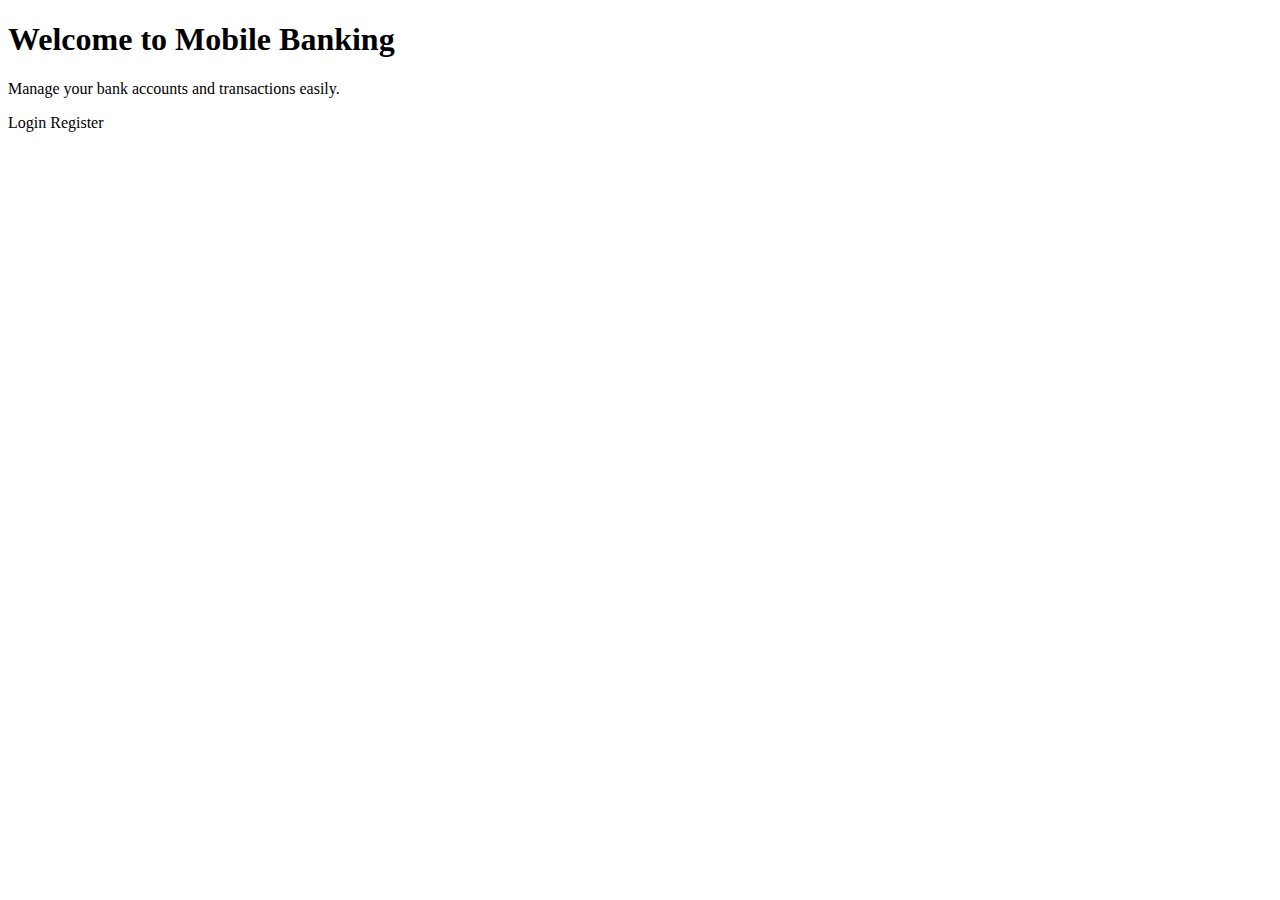
<file: src/main/resources/templates/index.html>
<!DOCTYPE html>
<html xmlns:th="http://www.thymeleaf.org">
<head>
    <meta charset="UTF-8">
    <meta name="viewport" content="width=device-width, initial-scale=1.0">
    <title>Mobile Banking Home</title>
    <link rel="stylesheet" th:href="@{/css/styles.css}">
</head>
<body>
<div class="container">
    <h1>Welcome to Mobile Banking</h1>
    <p>Manage your bank accounts and transactions easily.</p>
    <div class="actions">
        <a th:href="@{/login}">Login</a>
        <a th:href="@{/register}">Register</a>
    </div>
</div>
</body>
</html>
</file>
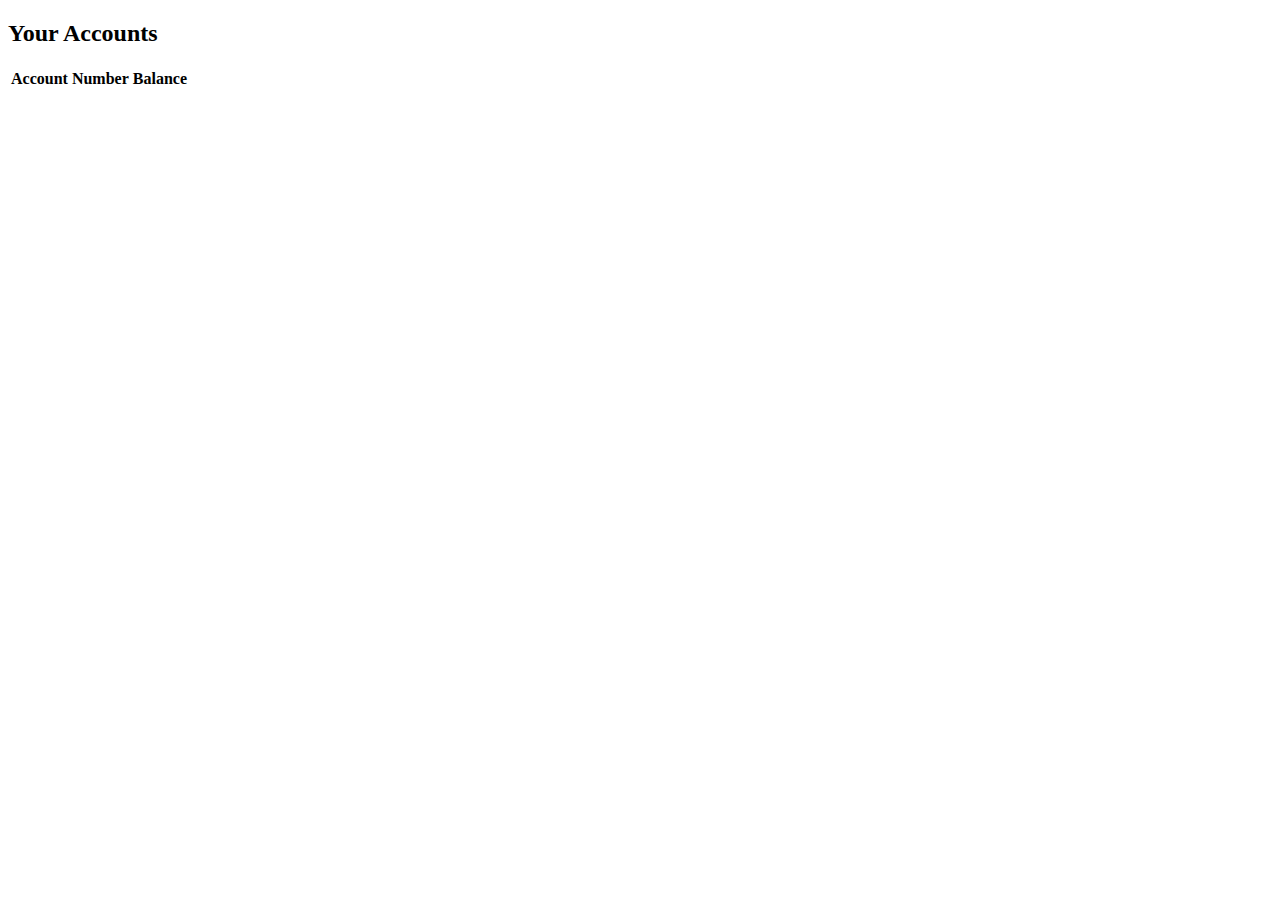
<file: src/main/resources/templates/accounts.html>
<!DOCTYPE html>
<html xmlns:th="http://www.thymeleaf.org">
<head>
    <meta charset="UTF-8">
    <meta name="viewport" content="width=device-width, initial-scale=1.0">
    <title>Accounts</title>
    <link rel="stylesheet" th:href="@{/css/styles.css}">
</head>
<body>
<div class="container">
    <h2>Your Accounts</h2>
    <table>
        <thead>
        <tr>
            <th>Account Number</th>
            <th>Balance</th>
        </tr>
        </thead>
        <tbody>
        <tr th:each="account : ${accounts}">
            <td th:text="${account.accountNumber}"></td>
            <td th:text="${account.balance}"></td>
        </tr>
        </tbody>
    </table>
</div>
</body>
</html>
</file>
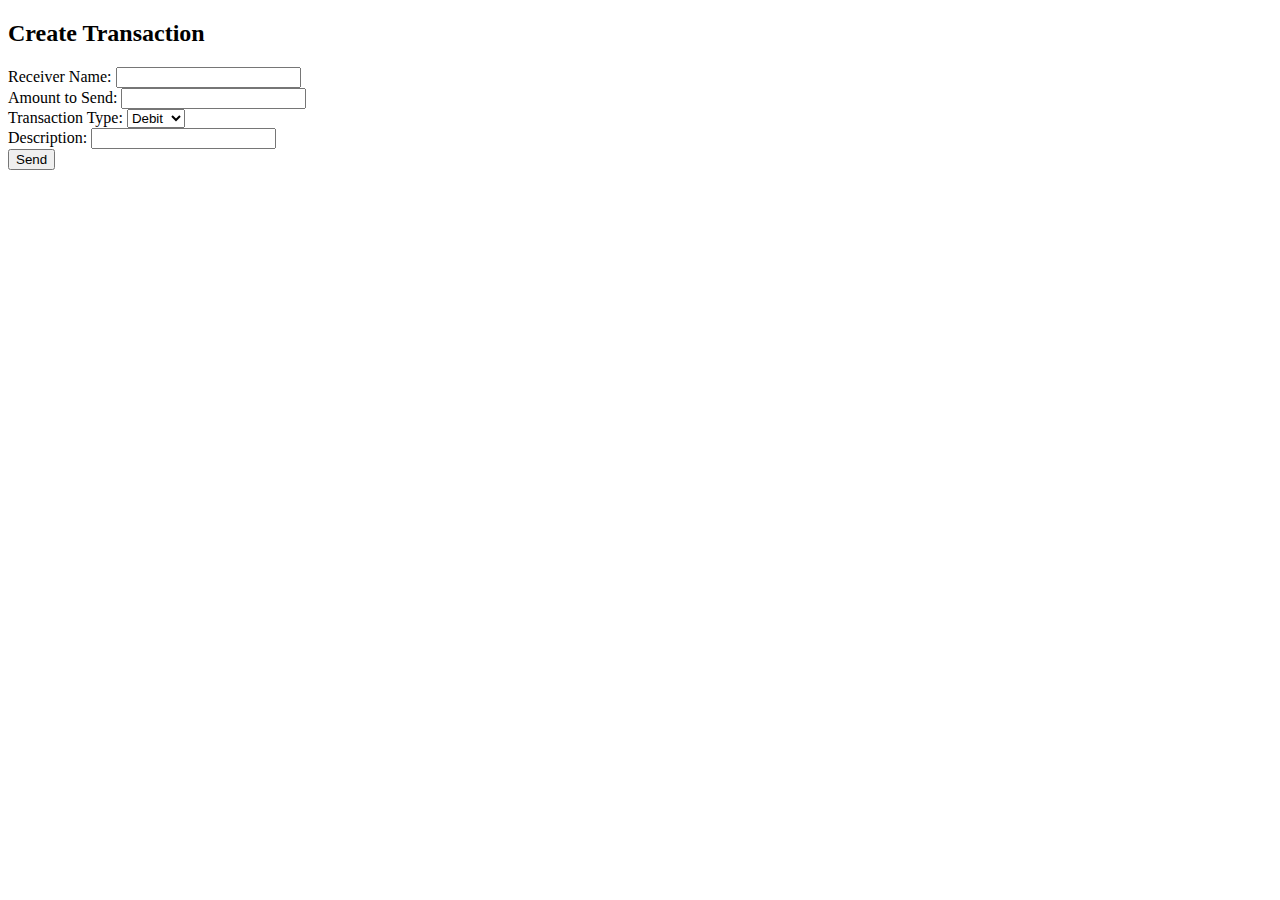
<file: src/main/resources/templates/create-transaction.html>
<!DOCTYPE html>
<html xmlns:th="http://www.thymeleaf.org">
<head>
    <meta charset="UTF-8">
    <meta name="viewport" content="width=device-width, initial-scale=1.0">
    <title>Create Transaction</title>
    <link rel="stylesheet" th:href="@{/css/styles.css}">
</head>
<body>
<div class="container">
    <h2>Create Transaction</h2>
    <form th:action="@{/transactions}" method="post">
        <div class="form-group">
            <label for="receiver">Receiver Name:</label>
            <input type="text" id="receiver" name="receiver" required>
        </div>
        <div class="form-group">
            <label for="amount">Amount to Send:</label>
            <input type="number" id="amount" name="amount" step="0.01" required>
        </div>
        <div class="form-group">
            <label for="type">Transaction Type:</label>
            <select id="type" name="type" required>
                <option value="debit">Debit</option>
                <option value="credit">Credit</option>
            </select>
        </div>
        <div class="form-group">
            <label for="description">Description:</label>
            <input type="text" id="description" name="description">
        </div>
        <button type="submit">Send</button>
    </form>
</div>
</body>
</html>
</file>
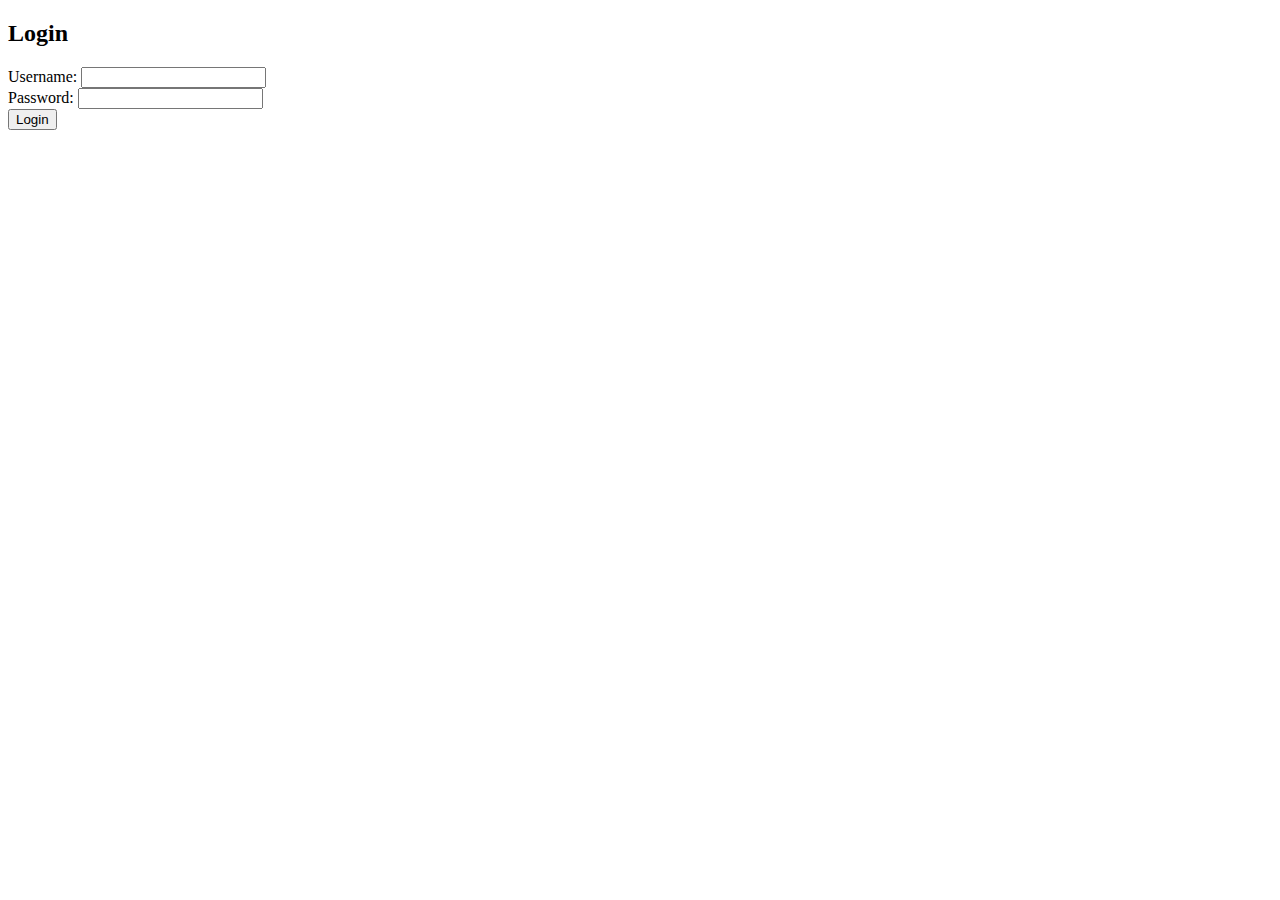
<file: src/main/resources/templates/login.html>
<!DOCTYPE html>
<html xmlns:th="http://www.thymeleaf.org">
<head>
    <meta charset="UTF-8">
    <meta name="viewport" content="width=device-width, initial-scale=1.0">
    <title>Login</title>
    <link rel="stylesheet" th:href="@{/css/styles.css}">
</head>
<body>
<div class="container">
    <h2>Login</h2>

    <!-- Display error message if present -->
    <div th:if="${error}" class="alert alert-danger">
        <p th:text="${error}"></p>
    </div>

    <form th:action="@{/login}" method="post">
        <div class="form-group">
            <label for="username">Username:</label>
            <input type="text" id="username" name="username" required>
        </div>
        <div class="form-group">
            <label for="password">Password:</label>
            <input type="password" id="password" name="password" required>
        </div>
        <button type="submit">Login</button>
    </form>

</div>
</body>
</html>
</file>
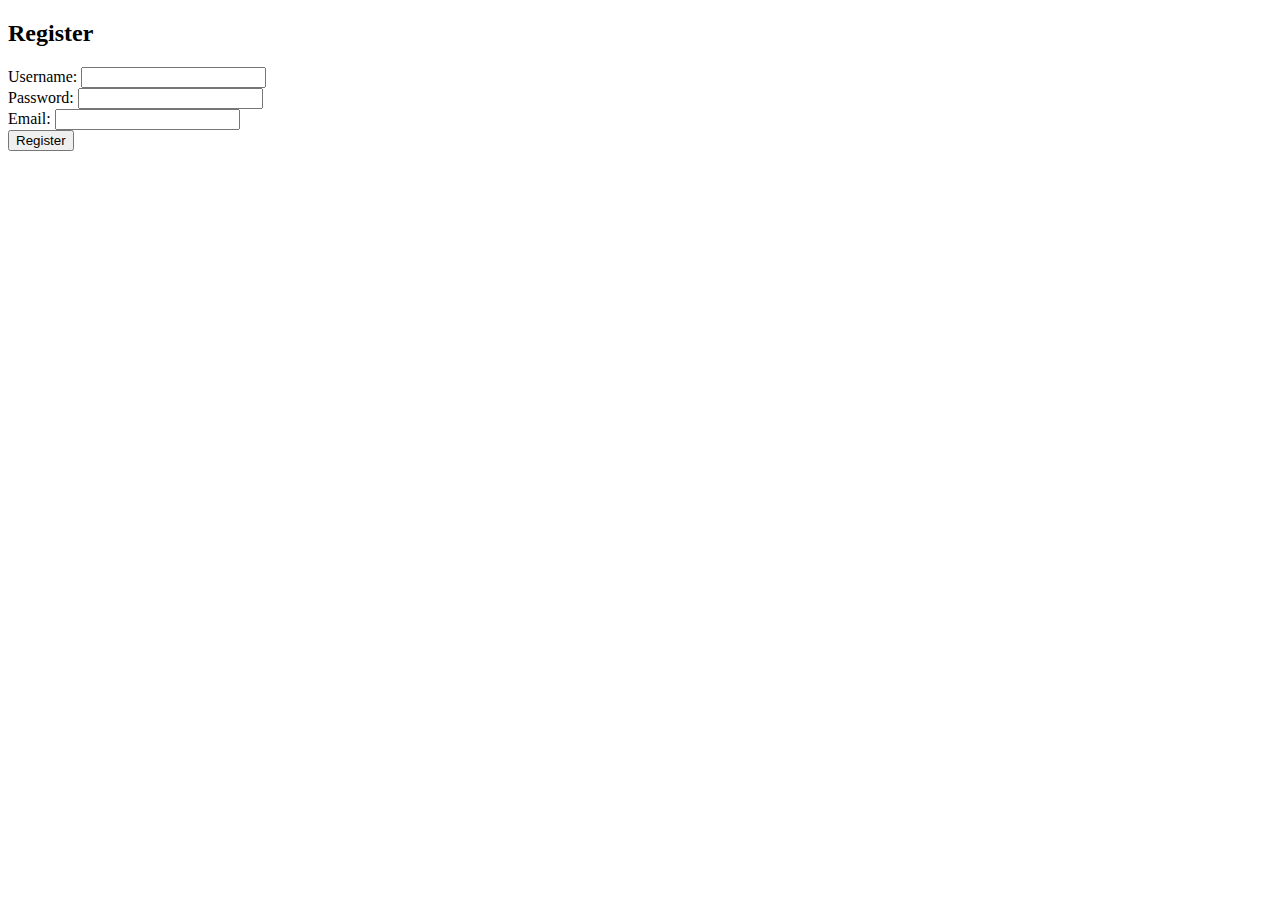
<file: src/main/resources/templates/register.html>
<!DOCTYPE html>
<html xmlns:th="http://www.thymeleaf.org">
<head>
    <meta charset="UTF-8">
    <meta name="viewport" content="width=device-width, initial-scale=1.0">
    <title>Register</title>
    <link rel="stylesheet" th:href="@{/css/styles.css}">
</head>
<body>
<div class="container">
    <h2>Register</h2>
    <form th:action="@{/register}" method="post">
        <div class="form-group">
            <label for="username">Username:</label>
            <input type="text" id="username" name="username" required>
        </div>
        <div class="form-group">
            <label for="password">Password:</label>
            <input type="password" id="password" name="password" required>
        </div>
        <div class="form-group">
            <label for="email">Email:</label>
            <input type="email" id="email" name="email" required>
        </div>
        <button type="submit">Register</button>
        <p th:text="${error}"></p>
    </form>
</div>
</body>
</html>
</file>
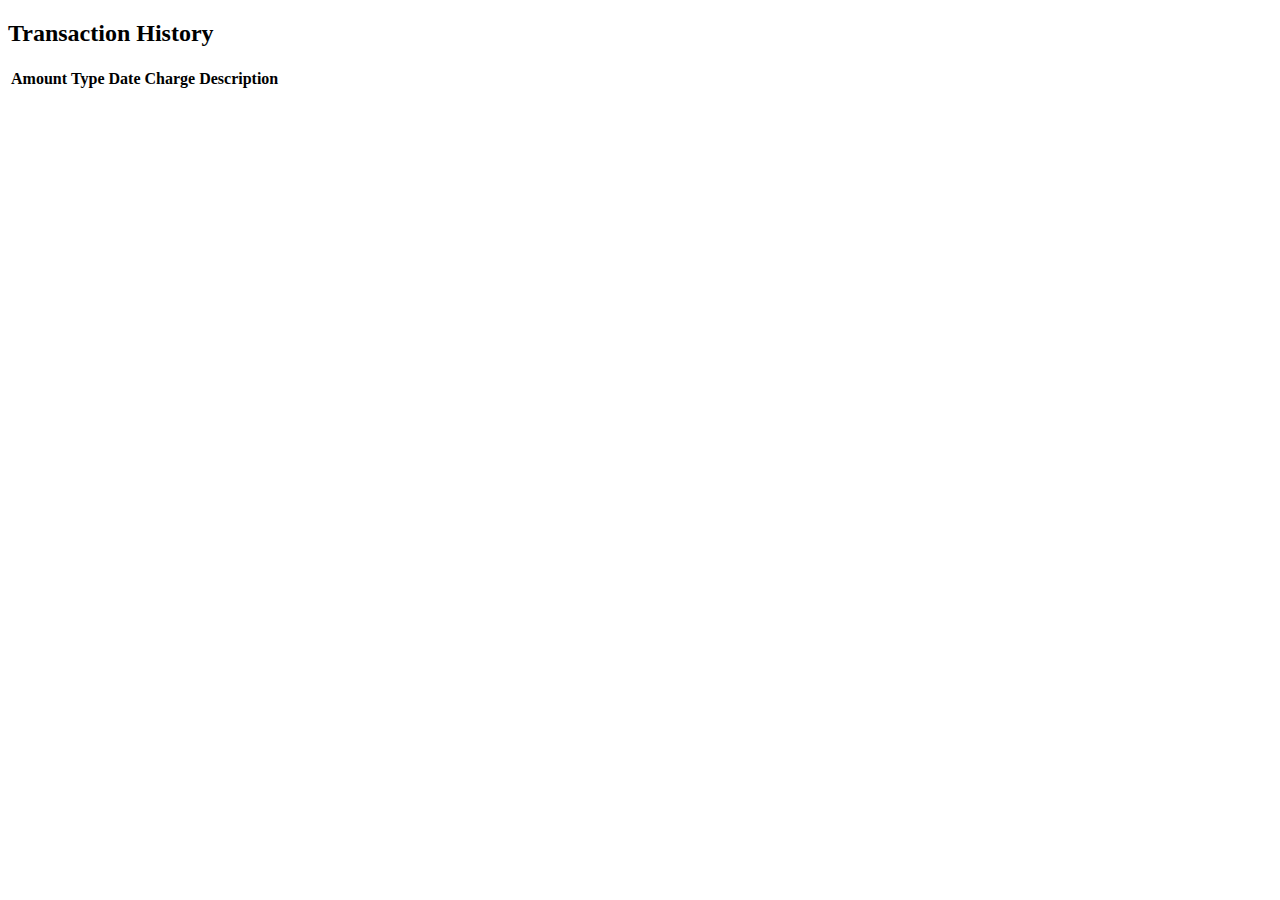
<file: src/main/resources/templates/transaction-history.html>
<!DOCTYPE html>
<html xmlns:th="http://www.thymeleaf.org">
<head>
    <meta charset="UTF-8">
    <meta name="viewport" content="width=device-width, initial-scale=1.0">
    <title>Transaction History</title>
    <link rel="stylesheet" th:href="@{/css/styles.css}">
</head>
<body>
<div class="container">
    <h2>Transaction History</h2>
    <table>
        <thead>
        <tr>
            <th>Amount</th>
            <th>Type</th>
            <th>Date</th>
            <th>Charge</th>
            <th>Description</th>
        </tr>
        </thead>
        <tbody>
        <tr th:each="transaction : ${transactions}">
            <td th:text="${transaction.amount}"></td>
            <td th:text="${transaction.type}"></td>
            <td th:text="${transaction.transactionDate}"></td>
            <td th:text="${transaction.charge}"></td>
            <td th:text="${transaction.description}"></td>
        </tr>
        </tbody>
    </table>
</div>
</body>
</html>
</file>
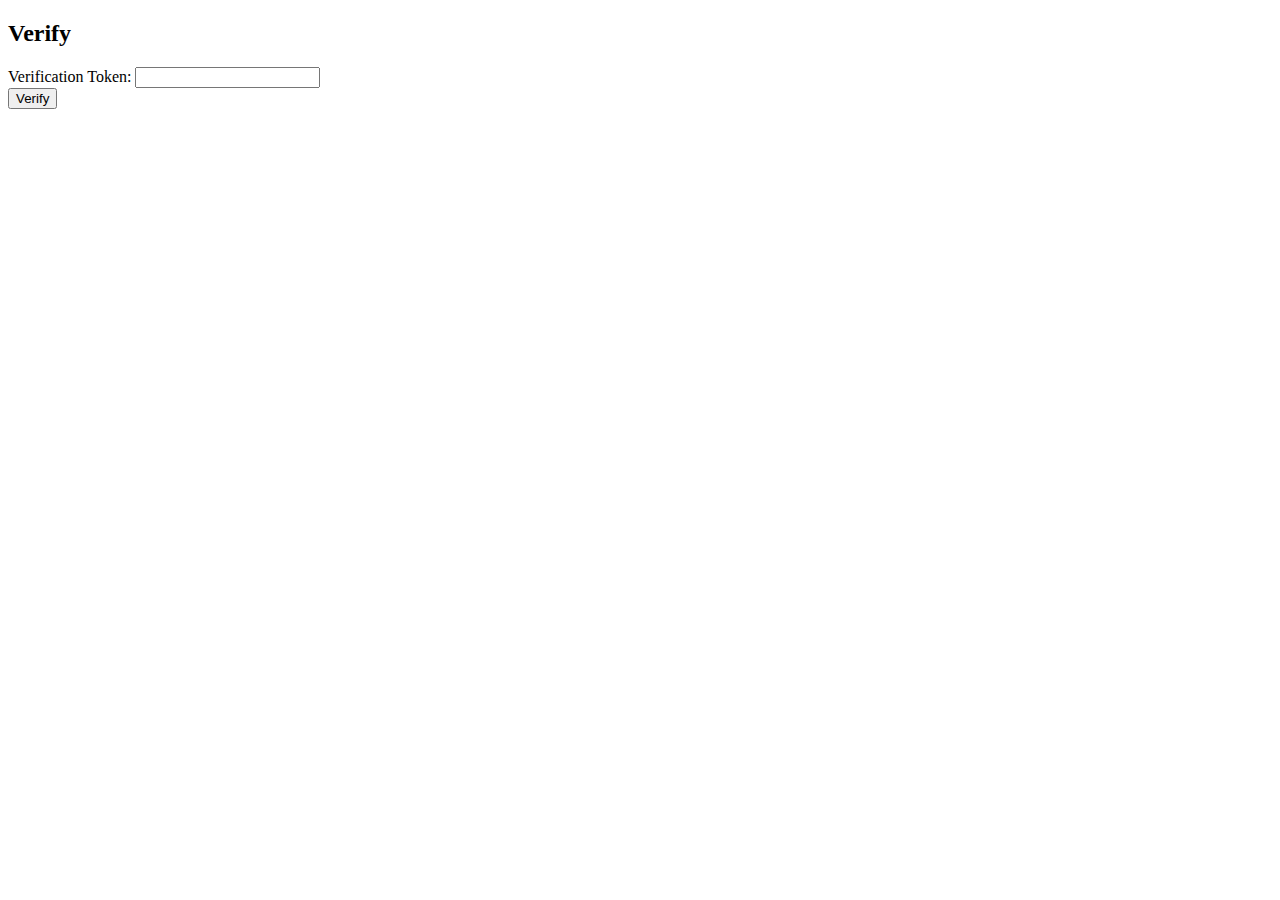
<file: src/main/resources/templates/verify.html>
<!DOCTYPE html>
<html xmlns:th="http://www.thymeleaf.org">
<head>
    <meta charset="UTF-8">
    <meta name="viewport" content="width=device-width, initial-scale=1.0">
    <title>Verify</title>
    <link rel="stylesheet" th:href="@{/css/styles.css}">
</head>
<body>
<div class="container">
    <h2>Verify</h2>
    <form th:action="@{/verify}" method="post">
        <div class="form-group">
            <label for="token">Verification Token:</label>
            <input type="text" id="token" name="token" required>
        </div>
        <button type="submit">Verify</button>
        <p th:text="${error}"></p>
    </form>
</div>
</body>
</html>
</file>
